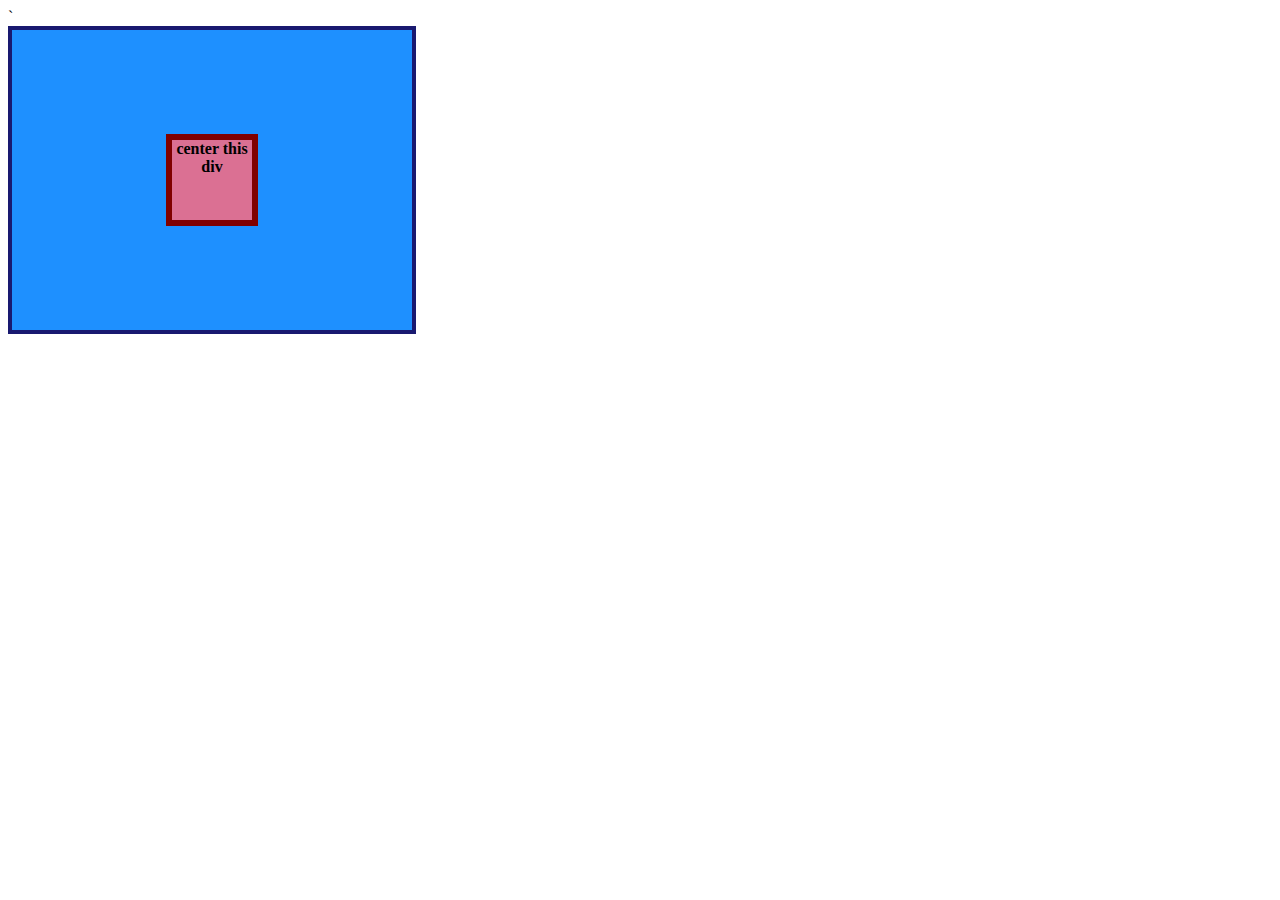
<file: flex/01-flex-center/index.html>
`<!DOCTYPE html>
<html lang="en">
  <head>
    <meta charset="UTF-8">
    <meta http-equiv="X-UA-Compatible" content="IE=edge">
    <meta name="viewport" content="width=device-width, initial-scale=1.0">
    <title>CENTER THIS DIV</title>
    <link rel="stylesheet" href="style.css">
  </head>
  <body>
    <div class="container">
      <div class="box">center this div</div>
    </div>
  </body>
</html>
</file>
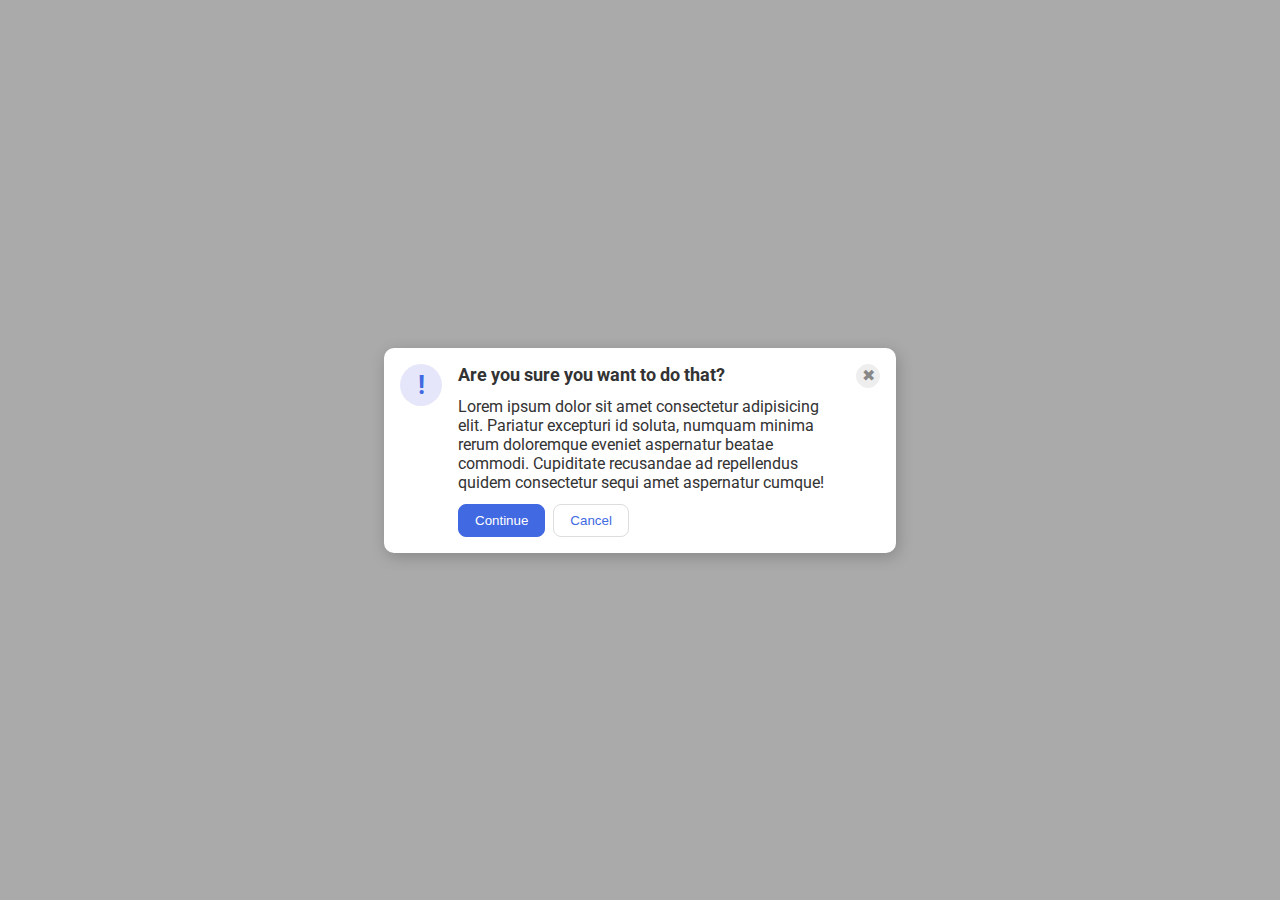
<file: flex/05-flex-modal/index.html>
<!DOCTYPE html>
<html lang="en">
  <head>
    <meta charset="UTF-8">
    <meta http-equiv="X-UA-Compatible" content="IE=edge">
    <meta name="viewport" content="width=device-width, initial-scale=1.0">
    <link rel="stylesheet" href="style.css">
    <title>Modal</title>
  </head>
  <body>
    <div class="modal">
      <div class="icon">!</div>
      <div class="main">
        <div class="header">Are you sure you want to do that?</div>
        <div class="text">Lorem ipsum dolor sit amet consectetur adipisicing elit. Pariatur excepturi id soluta, numquam minima rerum doloremque eveniet aspernatur beatae commodi. Cupiditate recusandae ad repellendus quidem consectetur sequi amet aspernatur cumque!</div>
        <div class="button-row">
          <button class="continue">Continue</button>
          <button class="cancel">Cancel</button>
        </div>
      </div>
      <button class="close-button">✖</button>
    </div>
  </body>
</html>
</file>
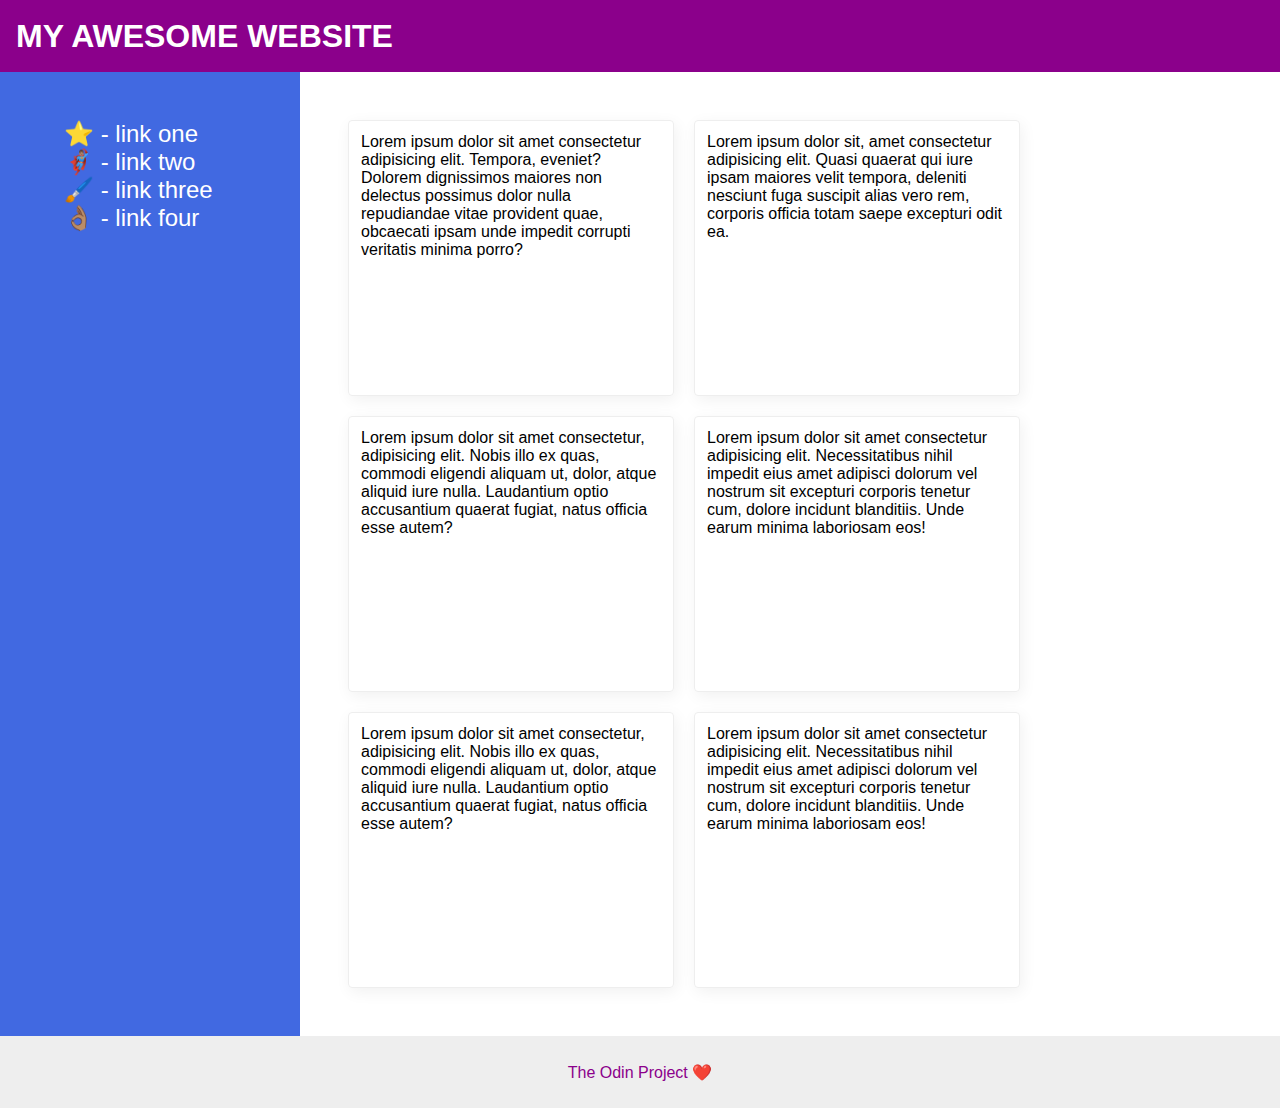
<file: flex/07-flex-layout-2/index.html>
<!DOCTYPE html>
<html lang="en">
  <head>
    <meta charset="UTF-8">
    <meta http-equiv="X-UA-Compatible" content="IE=edge">
    <meta name="viewport" content="width=device-width, initial-scale=1.0">
    <title>The Holy Grail</title>
    <link rel="stylesheet" href="style.css">
  </head>
  <body>
    <div class="header">
      MY AWESOME WEBSITE
    </div>
    <div class="main">
      <div class="sidebar">
        <ul>
          <li><a href="#">⭐ - link one</a></li>
          <li><a href="#">🦸🏽‍♂️ - link two</a></li>
          <li><a href="#">🖌️ - link three</a></li>
          <li><a href="#">👌🏽 - link four</a></li>
        </ul>
      </div>
      <div class="cards">
        <div class="card">Lorem ipsum dolor sit amet consectetur adipisicing elit. Tempora, eveniet? Dolorem dignissimos maiores non delectus possimus dolor nulla repudiandae vitae provident quae, obcaecati ipsam unde impedit corrupti veritatis minima porro?</div>
        <div class="card">Lorem ipsum dolor sit, amet consectetur adipisicing elit. Quasi quaerat qui iure ipsam maiores velit tempora, deleniti nesciunt fuga suscipit alias vero rem, corporis officia totam saepe excepturi odit ea.</div>
        <div class="card">Lorem ipsum dolor sit amet consectetur, adipisicing elit. Nobis illo ex quas, commodi eligendi aliquam ut, dolor, atque aliquid iure nulla. Laudantium optio accusantium quaerat fugiat, natus officia esse autem?</div>
        <div class="card">Lorem ipsum dolor sit amet consectetur adipisicing elit. Necessitatibus nihil impedit eius amet adipisci dolorum vel nostrum sit excepturi corporis tenetur cum, dolore incidunt blanditiis. Unde earum minima laboriosam eos!</div>
        <div class="card">Lorem ipsum dolor sit amet consectetur, adipisicing elit. Nobis illo ex quas, commodi eligendi aliquam ut, dolor, atque aliquid iure nulla. Laudantium optio accusantium quaerat fugiat, natus officia esse autem?</div>
        <div class="card">Lorem ipsum dolor sit amet consectetur adipisicing elit. Necessitatibus nihil impedit eius amet adipisci dolorum vel nostrum sit excepturi corporis tenetur cum, dolore incidunt blanditiis. Unde earum minima laboriosam eos!</div>
      </div>
    </div>
    <div class="footer">
      The Odin Project ❤️
    </div>
  </body>
</html>
</file>
<file: flex/01-flex-center/style.css>
.container {
  background: dodgerblue;
  border: 4px solid midnightblue;
  width: 400px;
  height: 300px;
  display: flex;
  justify-content: center;
  align-items: center;
}

.box {
  background: palevioletred;
  font-weight: bold;
  text-align: center;
  border: 6px solid maroon;
  width: 80px;
  height: 80px;
}
</file>
<file: flex/05-flex-modal/style.css>
@import url('https://fonts.googleapis.com/css2?family=Roboto:wght@400;700&display=swap');

html, body {
  height: 100%;
}

body {
  font-family: Roboto, sans-serif;
  margin: 0;
  background: #aaa;
  color: #333;
  /* I'll give you this one for free lol */
  display: flex;
  align-items: center;
  justify-content: center;
}

.modal {
  background: white;
  width: 480px;
  border-radius: 10px;
  box-shadow: 2px 4px 16px rgba(0,0,0,.2);
  display: flex;
  justify-content: space-around;
  gap: 16px;
  padding: 16px;
}

.icon {
  color: royalblue;
  font-size: 26px;
  font-weight: 700;
  background: lavender;
  width: 42px;
  height: 42px;
  border-radius: 50%;
  display: flex;
  align-items: center;
  justify-content: center;
  flex-shrink: 0;
}

.close-button {
  background: #eee;
  border-radius: 50%;
  color: #888;
  font-weight: 400;
  font-size: 16px;
  height: 24px;
  width: 24px;
  display: flex;
  align-items: center;
  justify-content: center;
  border: 1px solid #eee;
  padding: 0;
  flex-shrink: 0;
}

button {
  cursor: pointer;
  padding: 8px 16px;
  border-radius: 8px;
}

button.continue {
  background: royalblue;
  border: 1px solid royalblue;
  color: white;
}

button.cancel {
  background: white;
  border: 1px solid #ddd;
  color: royalblue;
}

.main {
  display: flex;
  flex-direction: column;
  gap: 12px;
}

.button-row {
  display: flex;
  gap: 8px;
}

.header {
  font-size: large;
  font-weight: bold;
}
</file>
<file: flex/07-flex-layout-2/style.css>
body {
  font-family: -apple-system, BlinkMacSystemFont, 'Segoe UI', Roboto, Oxygen, Ubuntu, Cantarell, 'Open Sans', 'Helvetica Neue', sans-serif;
  margin: 0;
  min-height: 100vh;
  display: flex;
  flex-direction: column;
}

a:hover,
a:active,
a:link,
a:visited {
  text-decoration: none;
  color: white;
}

ul {
  list-style: none;
}

.header {
  height: 72px;
  background: darkmagenta;
  color: white;
  font-size: 32px;
  font-weight: 900;
  padding-left: 16px;
  align-content: center;
  
}

.footer {
  height: 72px;
  background: #eee;
  color: darkmagenta;
  display: flex;
  justify-content: center;
  align-items: center;
}

.sidebar {
  width: 300px;
  background: royalblue;
  box-sizing: border-box;
  flex-shrink: 0;
  font-size: 24px;
  padding: 24px;
}

.card {
  border: 1px solid #eee;
  box-shadow: 2px 4px 16px rgba(0,0,0,.06);
  border-radius: 4px;
  height: 250px;
  width: 300px;
  padding: 12px;
}

.main {
  flex-grow: 1;
  display: flex;
}

.cards {
  display: flex;
  flex-flow: row wrap;
  padding: 48px;
  row-gap: 20px;
  column-gap: 20px;
}
</file>
